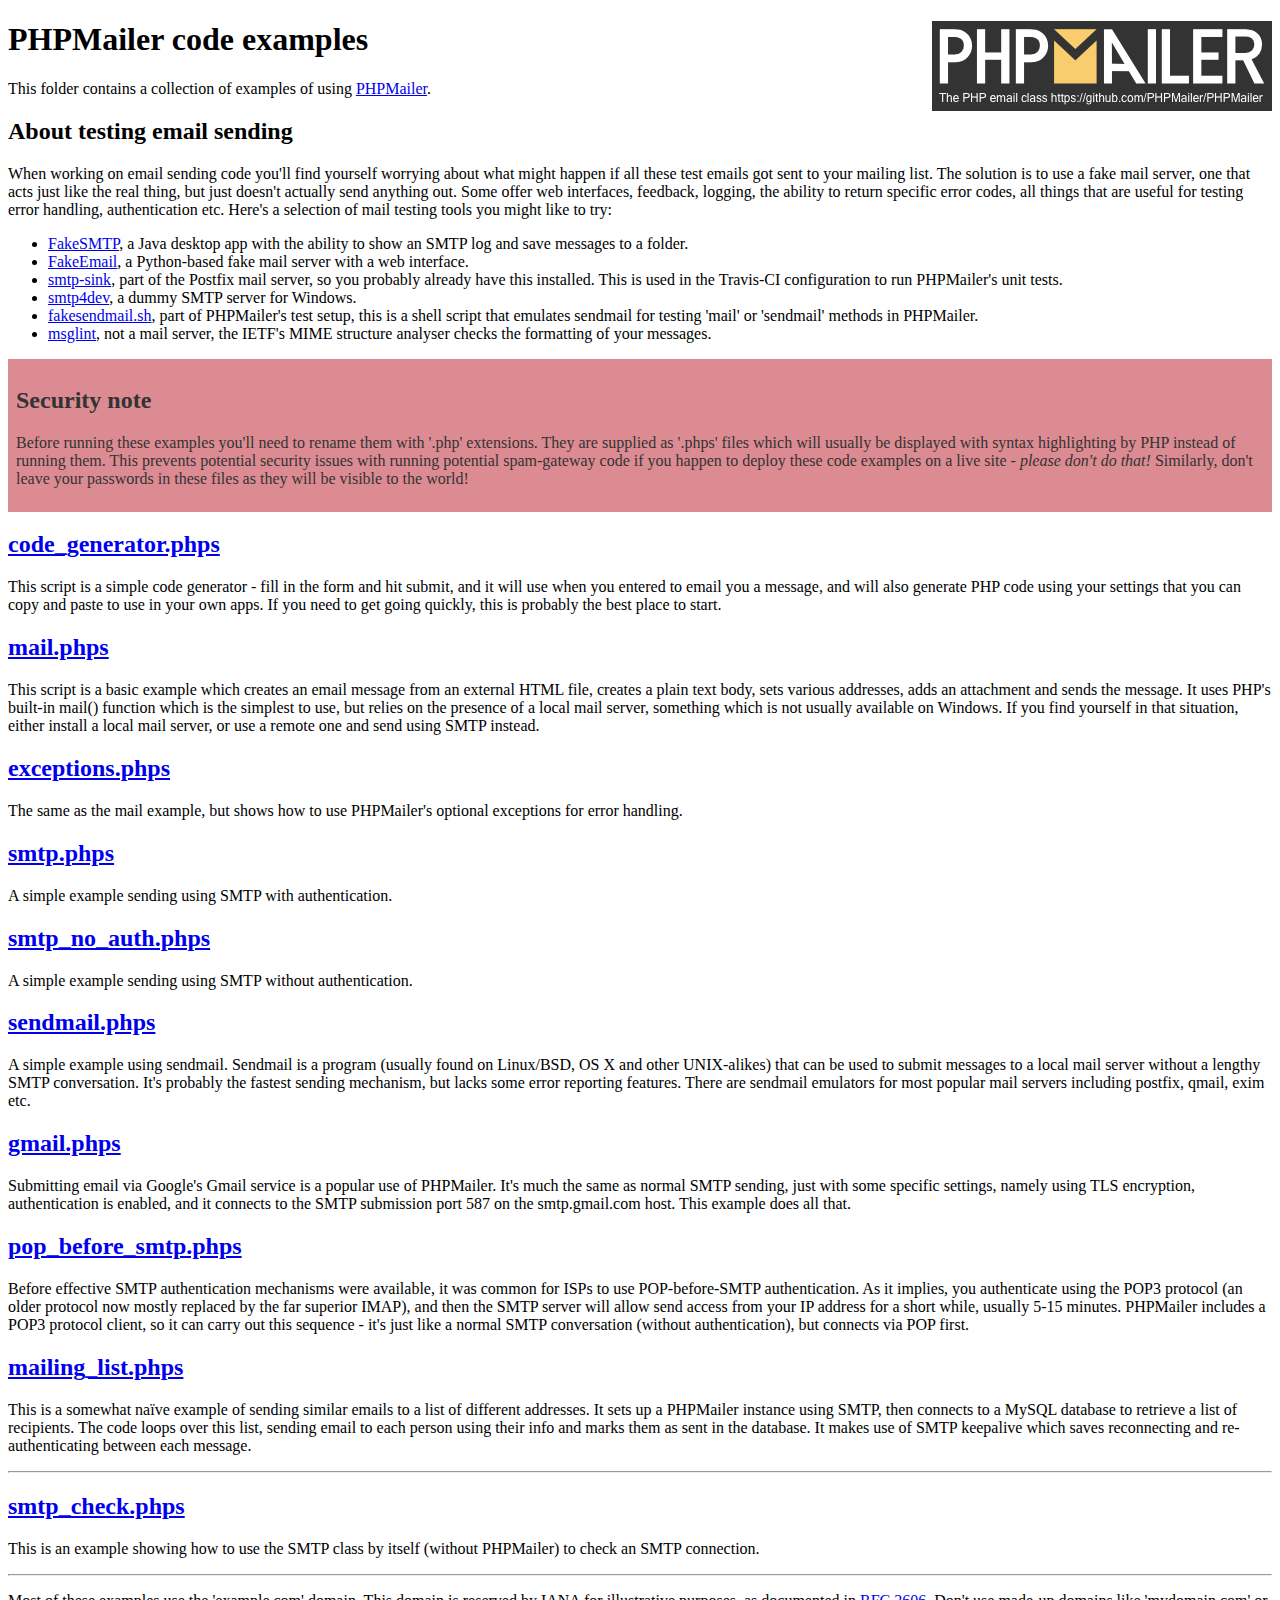
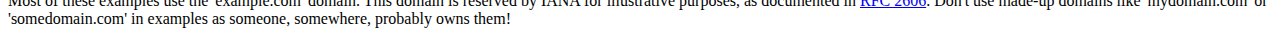
<file: PHP_Scripts/PHPMailer/examples/index.html>
<!DOCTYPE html>
<html>
<head>
	<meta charset="UTF-8">
	<title>PHPMailer Examples</title>
</head>
<body>
<h1>PHPMailer code examples<a href="https://github.com/PHPMailer/PHPMailer"><img src="images/phpmailer.png" style="float:right; border:0;" alt="PHPMailer logo"></a></h1>
<p>This folder contains a collection of examples of using <a href="https://github.com/PHPMailer/PHPMailer">PHPMailer</a>.</p>
<h2>About testing email sending</h2>
<p>When working on email sending code you'll find yourself worrying about what might happen if all these test emails got sent to your mailing list. The solution is to use a fake mail server, one that acts just like the real thing, but just doesn't actually send anything out. Some offer web interfaces, feedback, logging, the ability to return specific error codes, all things that are useful for testing error handling, authentication etc. Here's a selection of mail testing tools you might like to try:</p>
<ul>
  <li><a href="https://github.com/Nilhcem/FakeSMTP">FakeSMTP</a>, a Java desktop app with the ability to show an SMTP log and save messages to a folder. </li>
  <li><a href="https://github.com/isotoma/FakeEmail">FakeEmail</a>, a Python-based fake mail server with a web interface.</li>
  <li><a href="http://www.postfix.org/smtp-sink.1.html">smtp-sink</a>, part of the Postfix mail server, so you probably already have this installed. This is used in the Travis-CI configuration to run PHPMailer's unit tests.</li>
  <li><a href="http://smtp4dev.codeplex.com">smtp4dev</a>, a dummy SMTP server for Windows.</li>
  <li><a href="https://github.com/PHPMailer/PHPMailer/blob/master/test/fakesendmail.sh">fakesendmail.sh</a>, part of PHPMailer's test setup, this is a shell script that emulates sendmail for testing 'mail' or 'sendmail' methods in PHPMailer.</li>
  <li><a href="http://tools.ietf.org/tools/msglint/">msglint</a>, not a mail server, the IETF's MIME structure analyser checks the formatting of your messages.</li>
</ul>
<div style="padding: 8px; color: #333333; background-color: #dc8b92">
<h2>Security note</h2>
<p>Before running these examples you'll need to rename them with '.php' extensions. They are supplied as '.phps' files which will usually be displayed with syntax highlighting by PHP instead of running them. This prevents potential security issues with running potential spam-gateway code if you happen to deploy these code examples on a live site - <em>please don't do that!</em> Similarly, don't leave your passwords in these files as they will be visible to the world!</p>
</div>
<h2><a href="code_generator.phps">code_generator.phps</a></h2>
<p>This script is a simple code generator - fill in the form and hit submit, and it will use when you entered to email you a message, and will also generate PHP code using your settings that you can copy and paste to use in your own apps. If you need to get going quickly, this is probably the best place to start.</p>
<h2><a href="mail.phps">mail.phps</a></h2>
<p>This script is a basic example which creates an email message from an external HTML file, creates a plain text body, sets various addresses, adds an attachment and sends the message. It uses PHP's built-in mail() function which is the simplest to use, but relies on the presence of a local mail server, something which is not usually available on Windows. If you find yourself in that situation, either install a local mail server, or use a remote one and send using SMTP instead.</p>
<h2><a href="exceptions.phps">exceptions.phps</a></h2>
<p>The same as the mail example, but shows how to use PHPMailer's optional exceptions for error handling.</p>
<h2><a href="smtp.phps">smtp.phps</a></h2>
<p>A simple example sending using SMTP with authentication.</p>
<h2><a href="smtp_no_auth.phps">smtp_no_auth.phps</a></h2>
<p>A simple example sending using SMTP without authentication.</p>
<h2><a href="sendmail.phps">sendmail.phps</a></h2>
<p>A simple example using sendmail. Sendmail is a program (usually found on Linux/BSD, OS X and other UNIX-alikes) that can be used to submit messages to a local mail server without a lengthy SMTP conversation. It's probably the fastest sending mechanism, but lacks some error reporting features. There are sendmail emulators for most popular mail servers including postfix, qmail, exim etc.</p>
<h2><a href="gmail.phps">gmail.phps</a></h2>
<p>Submitting email via Google's Gmail service is a popular use of PHPMailer. It's much the same as normal SMTP sending, just with some specific settings, namely using TLS encryption, authentication is enabled, and it connects to the SMTP submission port 587 on the smtp.gmail.com host. This example does all that.</p>
<h2><a href="pop_before_smtp.phps">pop_before_smtp.phps</a></h2>
<p>Before effective SMTP authentication mechanisms were available, it was common for ISPs to use POP-before-SMTP authentication. As it implies, you authenticate using the POP3 protocol (an older protocol now mostly replaced by the far superior IMAP), and then the SMTP server will allow send access from your IP address for a short while, usually 5-15 minutes. PHPMailer includes a POP3 protocol client, so it can carry out this sequence - it's just like a normal SMTP conversation (without authentication), but connects via POP first.</p>
<h2><a href="mailing_list.phps">mailing_list.phps</a></h2>
<p>This is a somewhat naïve example of sending similar emails to a list of different addresses. It sets up a PHPMailer instance using SMTP, then connects to a MySQL database to retrieve a list of recipients. The code loops over this list, sending email to each person using their info and marks them as sent in the database. It makes use of SMTP keepalive which saves reconnecting and re-authenticating between each message.</p>
<hr>
<h2><a href="smtp_check.phps">smtp_check.phps</a></h2>
<p>This is an example showing how to use the SMTP class by itself (without PHPMailer) to check an SMTP connection.</p>
<hr>
<p>Most of these examples use the 'example.com' domain. This domain is reserved by IANA for illustrative purposes, as documented in <a href="http://tools.ietf.org/html/rfc2606">RFC 2606</a>. Don't use made-up domains like 'mydomain.com' or 'somedomain.com' in examples as someone, somewhere, probably owns them!</p>
</body>
</html>
</file>
